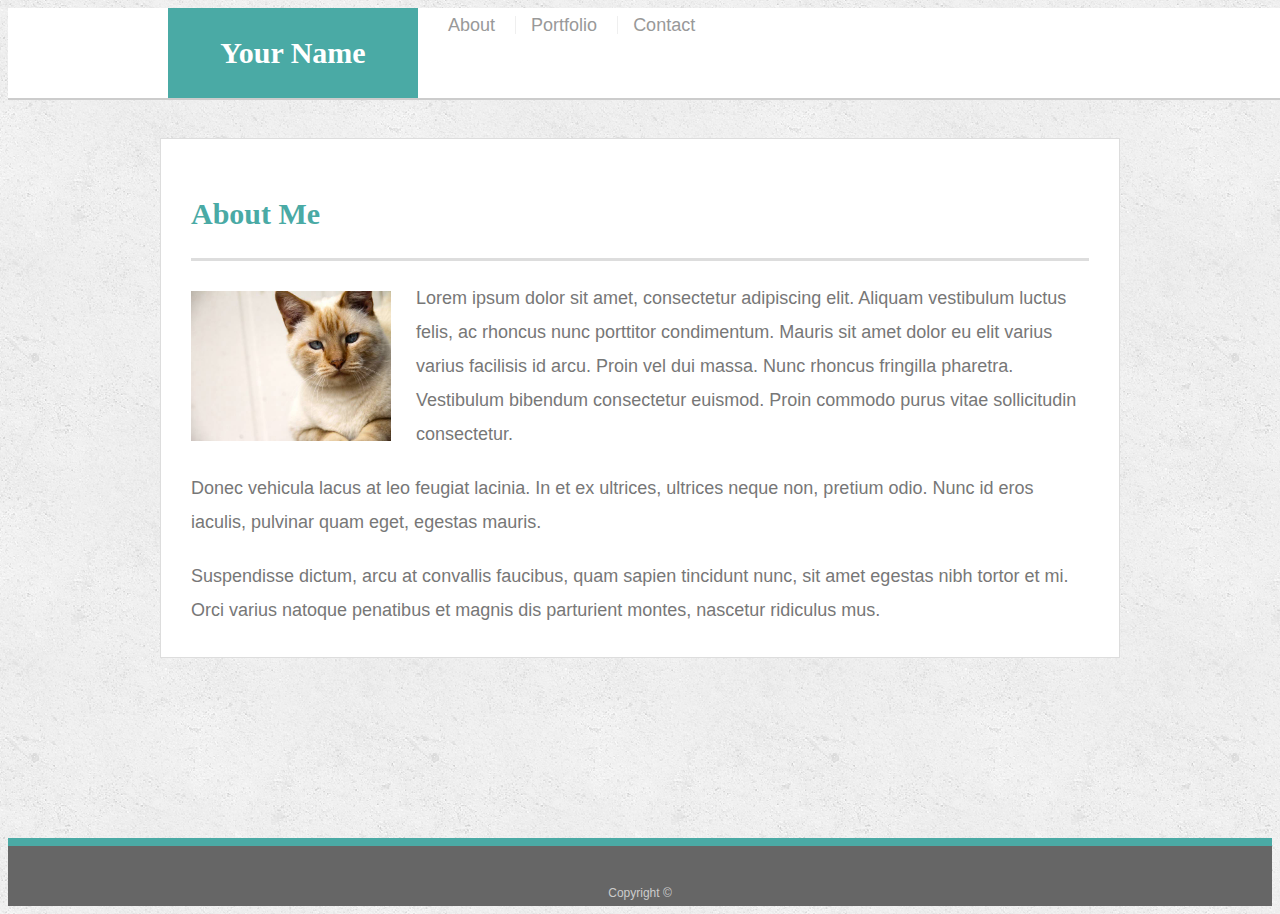
<file: index.html>
<!doctype html>
<html lang="en-us">

<head>
  <meta charset="UTF-8">
  <meta name="viewport" content="width=device-width, initial-scale=1.0">
  <title>About | Your Name</title>
  <link rel="stylesheet" type="text/css" href="assets/css/style.css">
</head>

<body>

  <header id="masthead">
    <div class="container">
      <a href="index.html" id="logo">Your Name</a>
      <nav>
        <a href="index.html">About</a>
        <a href="portfolio.html">Portfolio</a>
        <a href="contact.html">Contact</a>
      </nav>
    </div>
  </header>

  <div id="main-container" class="container">
    <section class="main-section">
      <h1>About Me</h1>

      <img src="assets/images/cat.jpg" class="auth-image" alt="Alan Lopez">

      <p>Lorem ipsum dolor sit amet, consectetur adipiscing elit. Aliquam vestibulum luctus felis, ac rhoncus nunc porttitor condimentum. Mauris sit amet dolor eu elit varius varius facilisis id arcu. Proin vel dui massa. Nunc rhoncus fringilla pharetra. Vestibulum bibendum consectetur euismod. Proin commodo purus vitae sollicitudin consectetur.</p>

      <p>Donec vehicula lacus at leo feugiat lacinia. In et ex ultrices, ultrices neque non, pretium odio. Nunc id eros iaculis, pulvinar quam eget, egestas mauris.</p>

      <p>Suspendisse dictum, arcu at convallis faucibus, quam sapien tincidunt nunc, sit amet egestas nibh tortor et mi. Orci varius natoque penatibus et magnis dis parturient montes, nascetur ridiculus mus.</p>

    </section>

  </div>

  <footer>
    <div class="container">
      Copyright &copy; 
    </div>
  </footer>
</body>

</html>
</file>
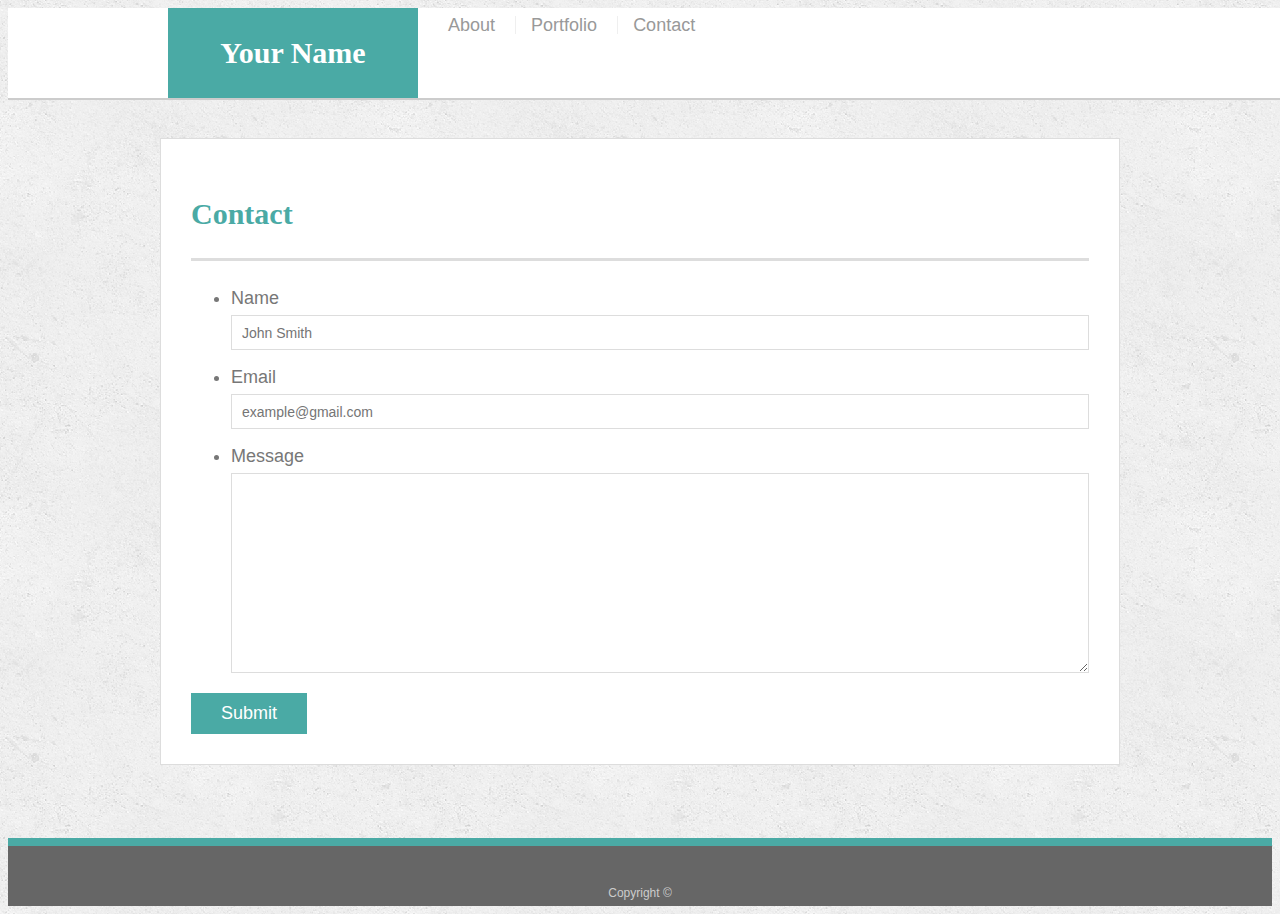
<file: contact.html>
<!doctype html>
<html lang="en-us">

<head>
  <meta charset="UTF-8">
  <meta name="viewport" content="width=device-width, initial-scale=1.0">
  <title>Contact | Your Name</title>
  <link rel="stylesheet" type="text/css" href="assets/css/style.css">
</head>

<body>

  <header id="masthead">
    <div class="container">
      <a href="index.html" id="logo">Your Name</a>
      <nav class="nav">
        <a href="index.html">About</a>
        <a href="portfolio.html">Portfolio</a>
        <a href="contact.html">Contact</a>
      </nav>
    </div>
  </header>

  <div id="main-container" class="container">
    <section class="main-section">
      <h1>Contact</h1>

      <form id="contact-form">
        <ul>
          <li>
            <label for="name">Name</label>
            <input type="text" id="name" name="name" placeholder="John Smith" required="required">
          </li>
          <li>
            <label for="email">Email</label>
            <input type="email" id="email" name="email" placeholder="example@gmail.com" required="required">
          </li>
          <li>
            <label for="message">Message</label>
            <textarea id="message" name="message" required="required"></textarea>
          </li>
        </ul>
        <input type="submit">
      </form>

    </section>

  </div>

  <footer>
    <div class="container">
      Copyright &copy; 
    </div>
  </footer>
</body>

</html>
</file>
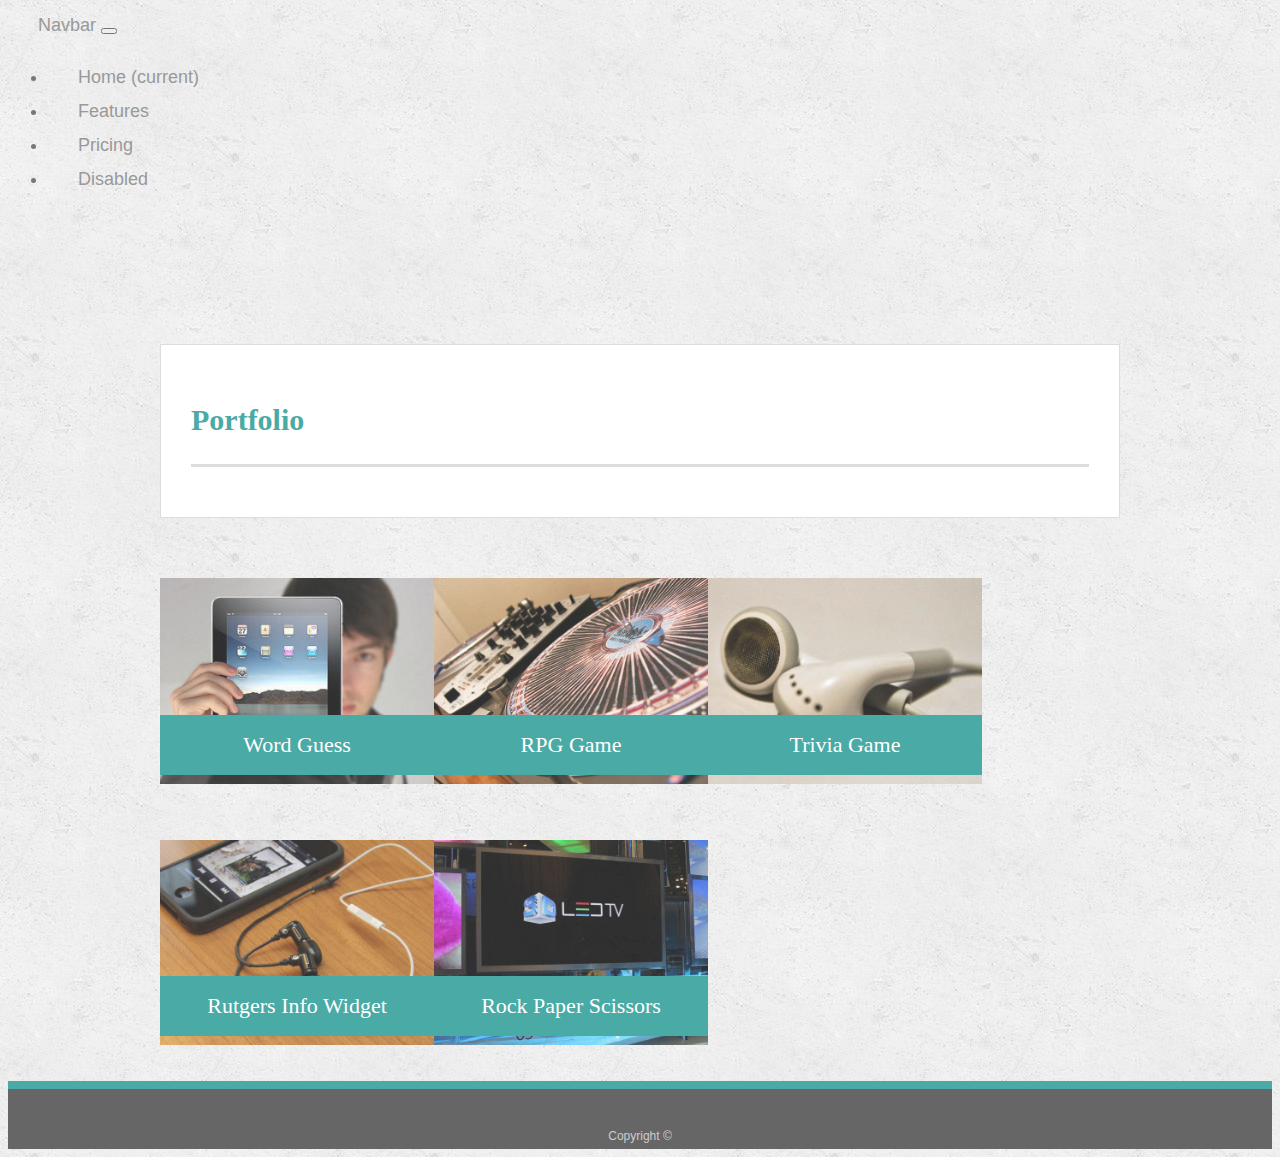
<file: portfolio.html>
<!doctype html>
<html lang="en-us">

<head>
  <meta charset="UTF-8">
  <meta name="viewport" content="width=device-width, initial-scale=1.0">
  <title>Portfolio | Your Name</title>
  <link rel="stylesheet" href="https://stackpath.bootstrapcdn.com/bootstrap/4.1.3/css/bootstrap.min.css" integrity="sha384-MCw98/SFnGE8fJT3GXwEOngsV7Zt27NXFoaoApmYm81iuXoPkFOJwJ8ERdknLPMO"
    crossorigin="anonymous">
  <link rel="stylesheet" type="text/css" href="assets/css/style.css">
</head>

<body>
  <nav class="navbar navbar-expand-lg navbar-dark bg-dark">
    <a class="navbar-brand" href="#">Navbar</a>
    <button class="navbar-toggler" type="button" data-toggle="collapse" data-target="#navbarNav" aria-controls="navbarNav"
      aria-expanded="false" aria-label="Toggle navigation">
      <span class="navbar-toggler-icon"></span>
    </button>
    <div class="collapse navbar-collapse" id="navbarNav">
      <ul class="navbar-nav">
        <li class="nav-item active">
          <a class="nav-link" href="#">Home <span class="sr-only">(current)</span></a>
        </li>
        <li class="nav-item">
          <a class="nav-link" href="#">Features</a>
        </li>
        <li class="nav-item">
          <a class="nav-link" href="#">Pricing</a>
        </li>
        <li class="nav-item">
          <a class="nav-link disabled" href="#">Disabled</a>
        </li>
      </ul>
    </div>
  </nav>
  


  <div id="main-container" class="container">
      <div class="row">
          <section class="main-section">
              <h1>Portfolio</h1>
        </div>
    
      <div class="row">
        <div class="col-md-4">
          <div class="work">
          <img src="assets/images/technics-q-c-640-480-1.jpg" alt="Word Guess">
            <h3>Word Guess</h3>
          </div>
        </div>
        <div class="col-md-4">
          <div class="work">
            <img src="assets/images/technics-q-c-640-480-2.jpg" alt="RPG Game">
            <h3>RPG Game</h3>
          </div>
        </div>
        <div class="col-md-4">
          <div class="work">
            <img src="assets/images/technics-q-c-640-480-5.jpg" alt="Trivia Game">
                <h3>Trivia Game</h3>
              </div>
            </div>
          </div>
        

      <div class="row">
          <div class="col-md-4">
            <div class="work">
              <img src="assets/images/technics-q-c-640-480-7.jpg" alt="Rutgers Info Widget">
              <h3>Rutgers Info Widget</h3>
              </div>
            </div>
          <div class="col-md-4">
            <div class="work">
              <img src="assets/images/technics-q-c-640-480-9.jpg" alt="Rock Paper Scissors">

              <h3>Rock Paper Scissors</h3>
            </div>
          </div>
      </div>

    </section>

  </div>

  <footer>
    <div class="container">
      Copyright &copy;
    </div>
  </footer>
</body>

</html>
</file>
<file: assets/css/style.css>
body {
  font-family: Arial, "Helvetica Neue", Helvetica, sans-serif;
  font-size: 18px;
  line-height: 34px;
  color: #777777;
  background: url("../images/concrete_seamless.png");
}

* {
  box-sizing: border-box;
}

/* general */

.container {
  width: 100%;
  max-width: 960px;
  margin: 0 auto;
  clear: both;
}

h1,
h2,
h3,
p {
  margin-bottom: 20px;
}

p:last-child {
  margin-bottom: 0;
}

h1,
h2,
h3 {
  font-family: Georgia, Times, "Times New Roman", serif;
  font-weight: 700;
  color: #4aaaa5;
}

h1 {
  padding-bottom: 20px;
  font-size: 30px;
  line-height: 49px;
  border-bottom: 3px solid #dddddd;
}

h2,
h3 {
  font-size: 22px;
}

/* header */

#masthead {
  position: fixed;
  z-index: 99;
  width: 100%;
  margin: 0 0 30px;
  overflow: auto;
  color: #ffffff;
  background: #ffffff;
  border-bottom: 2px solid #cccccc;
}

#logo {
  float: left;
  width: 250px;
  height: 90px;
  font-family: Georgia, Times, "Times New Roman", serif;
  font-size: 30px;
  font-weight: 700;
  line-height: 90px;
  color: #ffffff;
  text-align: center;
  text-decoration: none;
  background: #4aaaa5;
}

/*nav {
  float: left;
  margin-top: 25px;
}
*/

nav a {
  display: inline-block;
  padding-left: 15px;
  margin-left: 15px;
  line-height: 18px;
  color: #999;
  text-decoration: none;
  border-left: 1px solid #efefef;
}

nav a:first-child {
  border-left: 0 none;
}

/* footer */

footer {
  padding: 30px 0;
  clear: both;
  font-size: 12px;
  color: #ffffff;
  color: #cccccc;
  text-align: center;
  background: #666666;
  border-top: 8px solid #4aaaa5;
  height: 50px;
}

h3, h2 {
  padding-bottom: 20px;
  margin-bottom: 15px;
  line-height: 22px;
  border-bottom: 2px solid #eeeeee;
}

/* main */

#main-container {
  padding-top: 130px;
  min-height: calc(100vh - 70px);
}

.main-section {
  float: left;
  width: 100%;
  max-width: 960px;
  padding: 30px;
  margin: 0 0 40px;
  background: #ffffff;
  border: 1px solid #dddddd;
}

/* portfolio page */

.work {
  position: relative;
  float: left;
  width: 274px;
  margin: 20px 0 25px;
  overflow: auto;
}

.work:nth-child(even) {
  margin-right: 40px;
}

.work img {
  width: 100%;
  border: 0 none;
  opacity: 0.8;
}

.work h3 {
  position: absolute;
  bottom: 20px;
  width: 100%;
  padding: 15px;
  margin-bottom: 0;
  font-weight: 300;
  line-height: 30px;
  color: #ffffff;
  text-align: center;
  background: #4aaaa5;
  border-bottom: 0;
}

.auth-image {
  float: left;
  width: 200px;
  height: auto;
  margin-top: 10px;
  margin-right: 25px;
}

/* contact page */

#contact-form ul {
  margin-bottom: 20px;
}

#contact-form li {
  margin-bottom: 10px;
}

label,
input[type=text],
input[type=email],
textarea {
  display: block;
  width: 100%;
}

input[type=text],
input[type=email],
textarea {
  height: 35px;
  padding: 0 10px;
  font-size: 14px;
  border: 1px solid #dddddd;
}

textarea {
  height: 200px;
}

input[type=submit] {
  padding: 10px 30px;
  font-size: 18px;
  color: #ffffff;
  cursor: pointer;
  background: #4aaaa5;
  border: 0 none;
}

@media screen and (max-width: 980px) {
  .container {
      width: 100%;
      
  }
  .nav {
    float:right;
    margin-right: 50px;
  }
  #logo {
    margin-left: 50px;
  }
}

@media screen and (max-width: 768) {
  .nav {
    float:right;
    margin-right: 50px;
  }
}
@media screen and (max-width: 640) {
  .container {
    width: 100%;
  }
  #logo {width: 100%;
    margin-left: 0px;

  }
}
</file>
